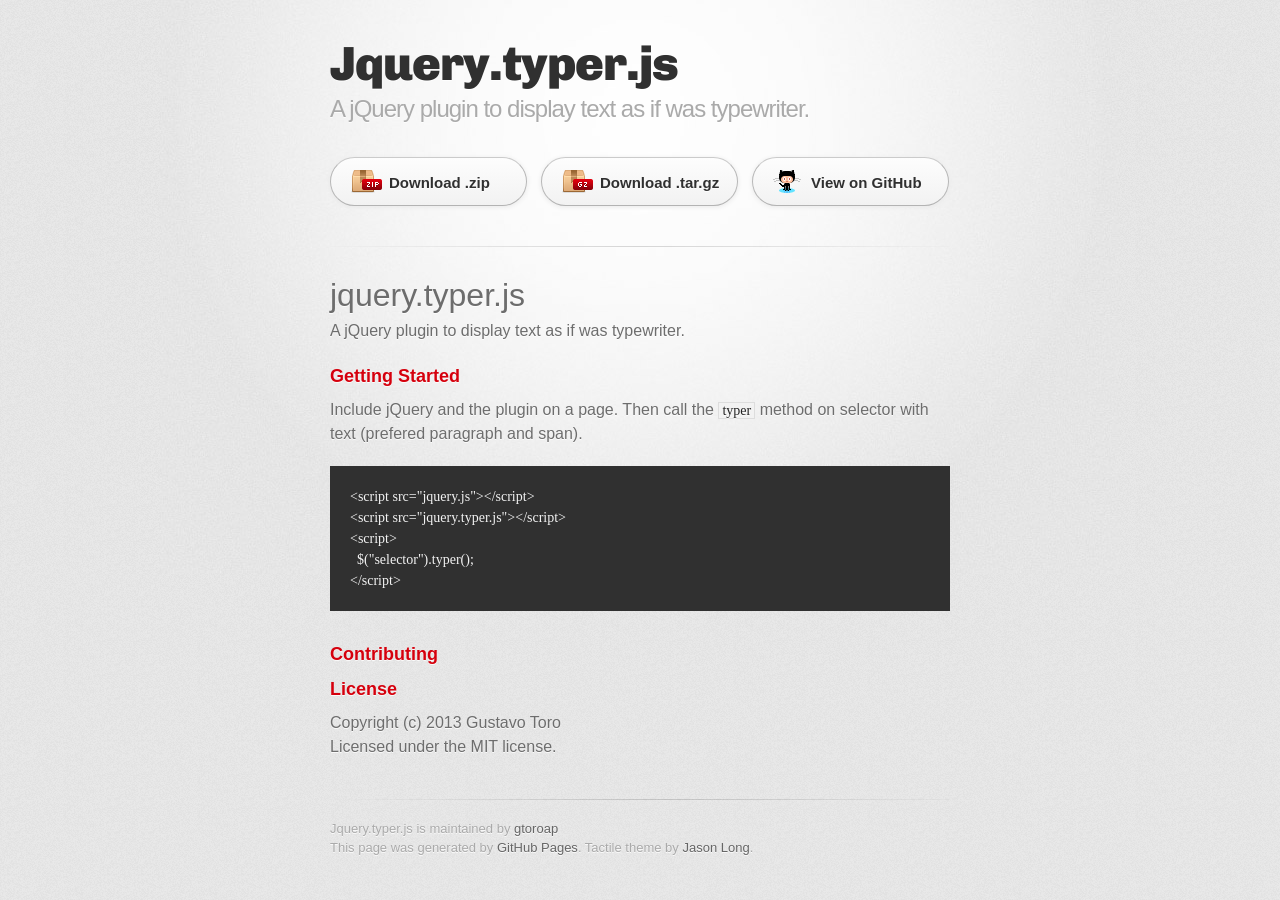
<file: index.html>
<!DOCTYPE html>
<html>
  <head>
    <meta charset='utf-8'>
    <meta http-equiv="X-UA-Compatible" content="chrome=1">
    <link href='https://fonts.googleapis.com/css?family=Chivo:900' rel='stylesheet' type='text/css'>
    <link rel="stylesheet" type="text/css" href="stylesheets/stylesheet.css" media="screen" />
    <link rel="stylesheet" type="text/css" href="stylesheets/pygment_trac.css" media="screen" />
    <link rel="stylesheet" type="text/css" href="stylesheets/print.css" media="print" />
    <!--[if lt IE 9]>
    <script src="//html5shiv.googlecode.com/svn/trunk/html5.js"></script>
    <![endif]-->
    <title>Jquery.typer.js by gtoroap</title>
  </head>

  <body>
    <div id="container">
      <div class="inner">

        <header>
          <h1>Jquery.typer.js</h1>
          <h2>A jQuery plugin to display text as if was typewriter.</h2>
        </header>

        <section id="downloads" class="clearfix">
          <a href="https://github.com/gtoroap/jquery.typer.js/zipball/master" id="download-zip" class="button"><span>Download .zip</span></a>
          <a href="https://github.com/gtoroap/jquery.typer.js/tarball/master" id="download-tar-gz" class="button"><span>Download .tar.gz</span></a>
          <a href="https://github.com/gtoroap/jquery.typer.js" id="view-on-github" class="button"><span>View on GitHub</span></a>
        </section>

        <hr>

        <section id="main_content">
          <h1>jquery.typer.js</h1>

<p>A jQuery plugin to display text as if was typewriter.</p>

<h3>Getting Started</h3>

<p>Include jQuery and the plugin on a page. Then call the <code>typer</code> method on
selector with text (prefered paragraph and span).</p>

<pre><code>&lt;script src="jquery.js"&gt;&lt;/script&gt;
&lt;script src="jquery.typer.js"&gt;&lt;/script&gt;
&lt;script&gt;
  $("selector").typer();
&lt;/script&gt;
</code></pre>

<h3>Contributing</h3>

<h3>License</h3>

<p>Copyright (c) 2013 Gustavo Toro<br>
Licensed under the MIT license.</p>
        </section>

        <footer>
          Jquery.typer.js is maintained by <a href="https://github.com/gtoroap">gtoroap</a><br>
          This page was generated by <a href="http://pages.github.com">GitHub Pages</a>. Tactile theme by <a href="http://twitter.com/jasonlong">Jason Long</a>.
        </footer>

                  <script type="text/javascript">
            var gaJsHost = (("https:" == document.location.protocol) ? "https://ssl." : "http://www.");
            document.write(unescape("%3Cscript src='" + gaJsHost + "google-analytics.com/ga.js' type='text/javascript'%3E%3C/script%3E"));
          </script>
          <script type="text/javascript">
            try {
              var pageTracker = _gat._getTracker("UA-37608492-1");
            pageTracker._trackPageview();
            } catch(err) {}
          </script>

      </div>
    </div>
  </body>
</html>
</file>
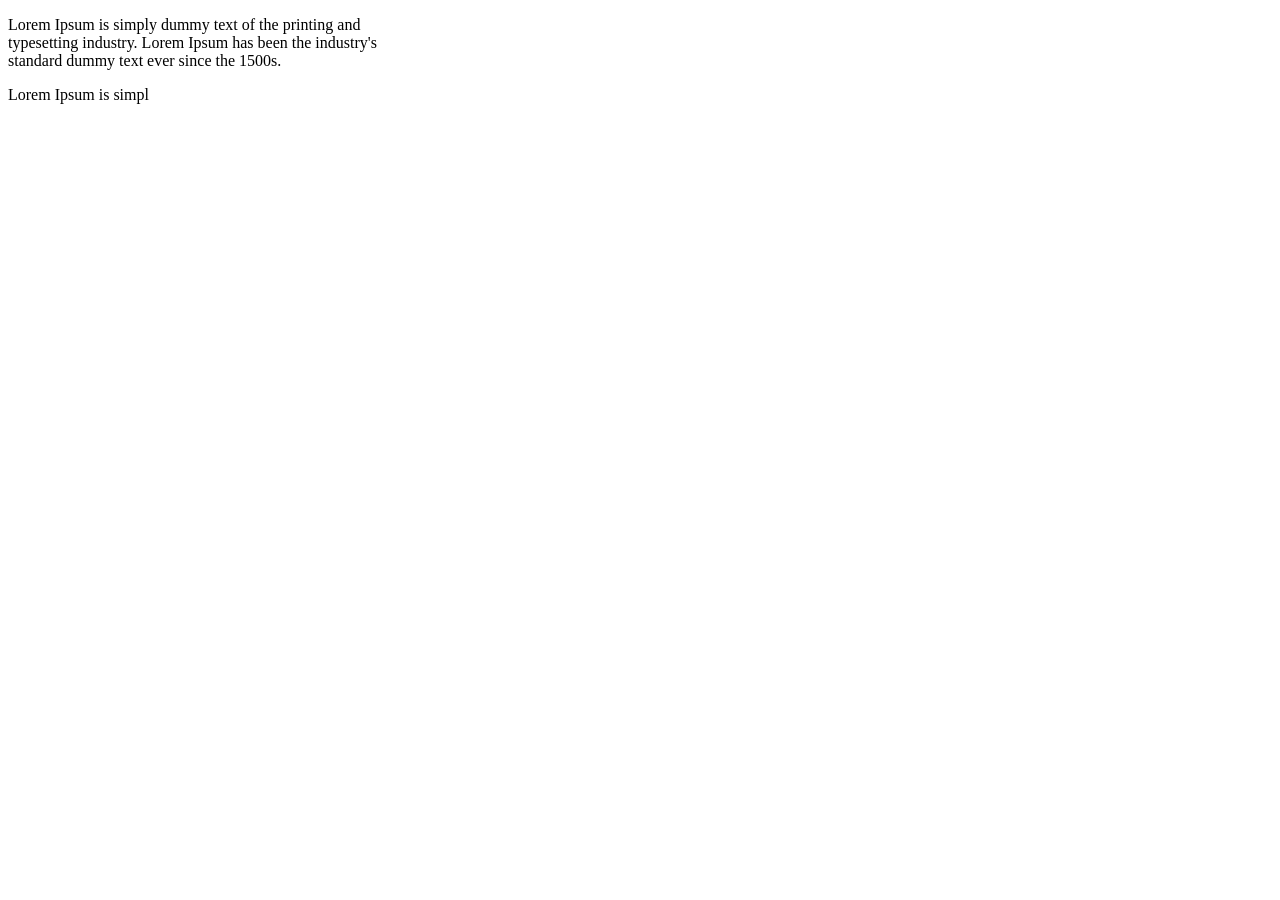
<file: example.html>
<!DOCTYPE html>

<html>
  <head>
    <title>Test</title>
    <link rel="stylesheet" href="styles/main.css" />
    <script type="text/javascript" src="//ajax.googleapis.com/ajax/libs/jquery/1.8.3/jquery.min.js"></script>
    <script type="text/javascript" src="src/jquery.typer.js"></script>
  </head>
  <body>
    <p>Lorem Ipsum is simply dummy text of the printing and typesetting industry. Lorem Ipsum has been the industry's standard dummy text ever since the 1500s.</p>
    <script type="text/javascript">
      $('p:first').typer();
    </script>
  </body>
</html>
</file>
<file: stylesheets/stylesheet.css>
/* http://meyerweb.com/eric/tools/css/reset/ 
   v2.0 | 20110126
   License: none (public domain)
*/
html, body, div, span, applet, object, iframe,
h1, h2, h3, h4, h5, h6, p, blockquote, pre,
a, abbr, acronym, address, big, cite, code,
del, dfn, em, img, ins, kbd, q, s, samp,
small, strike, strong, sub, sup, tt, var,
b, u, i, center,
dl, dt, dd, ol, ul, li,
fieldset, form, label, legend,
table, caption, tbody, tfoot, thead, tr, th, td,
article, aside, canvas, details, embed, 
figure, figcaption, footer, header, hgroup, 
menu, nav, output, ruby, section, summary,
time, mark, audio, video {
	margin: 0;
	padding: 0;
	border: 0;
	font-size: 100%;
	font: inherit;
	vertical-align: baseline;
}
/* HTML5 display-role reset for older browsers */
article, aside, details, figcaption, figure, 
footer, header, hgroup, menu, nav, section {
	display: block;
}
body {
	line-height: 1;
}
ol, ul {
	list-style: none;
}
blockquote, q {
	quotes: none;
}
blockquote:before, blockquote:after,
q:before, q:after {
	content: '';
	content: none;
}
table {
	border-collapse: collapse;
	border-spacing: 0;
}

/* LAYOUT STYLES */
body {
  font-size: 1em;
  line-height: 1.5; 
  background: #e7e7e7 url(../images/body-bg.png) 0 0 repeat;
  font-family: 'Helvetica Neue', Helvetica, Arial, serif;
  text-shadow: 0 1px 0 rgba(255, 255, 255, 0.8);
  color: #6d6d6d;
}

a {
  color: #d5000d;
}
a:hover {
  color: #c5000c;
}

header {
  padding-top: 35px;
  padding-bottom: 25px;
}

header h1 {
  font-family: 'Chivo', 'Helvetica Neue', Helvetica, Arial, serif; font-weight: 900;
  letter-spacing: -1px;
  font-size: 48px;
  color: #303030;
  line-height: 1.2;
}

header h2 {
  letter-spacing: -1px;
  font-size: 24px;
  color: #aaa;
  font-weight: normal;
  line-height: 1.3;
}

#container {
  background: transparent url(../images/highlight-bg.jpg) 50% 0 no-repeat;
  min-height: 595px;
}

.inner {
  width: 620px;
  margin: 0 auto;
}

#container .inner img {
  max-width: 100%;
}

#downloads {
  margin-bottom: 40px;
}

a.button {
  -moz-border-radius: 30px;
  -webkit-border-radius: 30px;                     
  border-radius: 30px;
  border-top: solid 1px #cbcbcb;
  border-left: solid 1px #b7b7b7;
  border-right: solid 1px #b7b7b7;
  border-bottom: solid 1px #b3b3b3;
  color: #303030;
  line-height: 25px;
  font-weight: bold;
  font-size: 15px;
  padding: 12px 8px 12px 8px;
  display: block;
  float: left;
  width: 179px;
  margin-right: 14px;  
  background: #fdfdfd; /* Old browsers */
  background: -moz-linear-gradient(top,  #fdfdfd 0%, #f2f2f2 100%); /* FF3.6+ */
  background: -webkit-gradient(linear, left top, left bottom, color-stop(0%,#fdfdfd), color-stop(100%,#f2f2f2)); /* Chrome,Safari4+ */
  background: -webkit-linear-gradient(top,  #fdfdfd 0%,#f2f2f2 100%); /* Chrome10+,Safari5.1+ */
  background: -o-linear-gradient(top,  #fdfdfd 0%,#f2f2f2 100%); /* Opera 11.10+ */
  background: -ms-linear-gradient(top,  #fdfdfd 0%,#f2f2f2 100%); /* IE10+ */
  background: linear-gradient(top,  #fdfdfd 0%,#f2f2f2 100%); /* W3C */
  filter: progid:DXImageTransform.Microsoft.gradient( startColorstr='#fdfdfd', endColorstr='#f2f2f2',GradientType=0 ); /* IE6-9 */
  -webkit-box-shadow: 10px 10px 5px #888;
  -moz-box-shadow: 10px 10px 5px #888;
  box-shadow: 0px 1px 5px #e8e8e8;
}
a.button:hover {
  border-top: solid 1px #b7b7b7;
  border-left: solid 1px #b3b3b3;
  border-right: solid 1px #b3b3b3;
  border-bottom: solid 1px #b3b3b3;
  background: #fafafa; /* Old browsers */
  background: -moz-linear-gradient(top,  #fdfdfd 0%, #f6f6f6 100%); /* FF3.6+ */
  background: -webkit-gradient(linear, left top, left bottom, color-stop(0%,#fdfdfd), color-stop(100%,#f6f6f6)); /* Chrome,Safari4+ */
  background: -webkit-linear-gradient(top,  #fdfdfd 0%,#f6f6f6 100%); /* Chrome10+,Safari5.1+ */
  background: -o-linear-gradient(top,  #fdfdfd 0%,#f6f6f6 100%); /* Opera 11.10+ */
  background: -ms-linear-gradient(top,  #fdfdfd 0%,#f6f6f6 100%); /* IE10+ */
  background: linear-gradient(top,  #fdfdfd 0%,#f6f6f6, 100%); /* W3C */
  filter: progid:DXImageTransform.Microsoft.gradient( startColorstr='#fdfdfd', endColorstr='#f6f6f6',GradientType=0 ); /* IE6-9 */
}

a.button span {
  padding-left: 50px;
  display: block;
  height: 23px;
}

#download-zip span {
  background: transparent url(../images/zip-icon.png) 12px 50% no-repeat;
}
#download-tar-gz span {
  background: transparent url(../images/tar-gz-icon.png) 12px 50% no-repeat;
}
#view-on-github span {
  background: transparent url(../images/octocat-icon.png) 12px 50% no-repeat;
}
#view-on-github {
  margin-right: 0;
}

code, pre {
  font-family: Monaco, "Bitstream Vera Sans Mono", "Lucida Console", Terminal;
  color: #222;
  margin-bottom: 30px;
  font-size: 14px;
}

code {
  background-color: #f2f2f2;
  border: solid 1px #ddd;
  padding: 0 3px;
}

pre {
  padding: 20px;
  background: #303030;
  color: #f2f2f2;
  text-shadow: none;
  overflow: auto;
}
pre code {
  color: #f2f2f2;
  background-color: #303030;
  border: none;
  padding: 0;
}

ul, ol, dl {
  margin-bottom: 20px;
}


/* COMMON STYLES */

hr {
  height: 1px;
  line-height: 1px;
  margin-top: 1em;
  padding-bottom: 1em;
  border: none;
  background: transparent url('../images/hr.png') 50% 0 no-repeat;
}

strong {
  font-weight: bold;
}

em {
  font-style: italic;
}

table {
  width: 100%;
  border: 1px solid #ebebeb;
}

th {
  font-weight: 500;
}

td {
  border: 1px solid #ebebeb;
  text-align: center; 
  font-weight: 300;
}

form {
  background: #f2f2f2;
  padding: 20px;
  
}


/* GENERAL ELEMENT TYPE STYLES */

h1 {
  font-size: 32px;
} 

h2 {
  font-size: 22px;
  font-weight: bold;
  color: #303030;
  margin-bottom: 8px;
} 

h3 {
  color: #d5000d;
  font-size: 18px;
  font-weight: bold;
  margin-bottom: 8px;
} 
 
h4 {
  font-size: 16px;
  color: #303030;
  font-weight: bold;
} 

h5 {
  font-size: 1em;
  color: #303030;
} 

h6 {
  font-size: .8em;
  color: #303030;
} 

p {
  font-weight: 300;
  margin-bottom: 20px;
}
 
a {
  text-decoration: none;
}

p a {
  font-weight: 400;
}

blockquote {
  font-size: 1.6em;
  border-left: 10px solid #e9e9e9;
  margin-bottom: 20px;
  padding: 0 0 0 30px;
}

ul li {
  list-style: disc inside;
  padding-left: 20px;
}

ol li {
  list-style: decimal inside;
  padding-left: 3px;
}

dl dt {
  color: #303030;
}

footer {
  background: transparent url('../images/hr.png') 0 0 no-repeat;
  margin-top: 40px;
  padding-top: 20px;
  padding-bottom: 30px;
  font-size: 13px;
  color: #aaa;
}

footer a {
  color: #666;
}
footer a:hover {
  color: #444;
}

/* MISC */
.clearfix:after {
  clear: both;
  content: '.';
  display: block;
  visibility: hidden;
  height: 0;
}

.clearfix {display: inline-block;}
* html .clearfix {height: 1%;}
.clearfix {display: block;}

/* #Media Queries
================================================== */

/* Smaller than standard 960 (devices and browsers) */
@media only screen and (max-width: 959px) {}

/* Tablet Portrait size to standard 960 (devices and browsers) */
@media only screen and (min-width: 768px) and (max-width: 959px) {}

/* All Mobile Sizes (devices and browser) */
@media only screen and (max-width: 767px) {
  header {
    padding-top: 10px;
    padding-bottom: 10px;
  }
  #downloads {
    margin-bottom: 25px;
  }
  #download-zip, #download-tar-gz {
    display: none;
  }
  .inner {
    width: 94%;
    margin: 0 auto;
  }
}

/* Mobile Landscape Size to Tablet Portrait (devices and browsers) */
@media only screen and (min-width: 480px) and (max-width: 767px) {}

/* Mobile Portrait Size to Mobile Landscape Size (devices and browsers) */
@media only screen and (max-width: 479px) {}
</file>
<file: stylesheets/pygment_trac.css>
.highlight  { background: #ffffff; }
.highlight .c { color: #999988; font-style: italic } /* Comment */
.highlight .err { color: #a61717; background-color: #e3d2d2 } /* Error */
.highlight .k { font-weight: bold } /* Keyword */
.highlight .o { font-weight: bold } /* Operator */
.highlight .cm { color: #999988; font-style: italic } /* Comment.Multiline */
.highlight .cp { color: #999999; font-weight: bold } /* Comment.Preproc */
.highlight .c1 { color: #999988; font-style: italic } /* Comment.Single */
.highlight .cs { color: #999999; font-weight: bold; font-style: italic } /* Comment.Special */
.highlight .gd { color: #000000; background-color: #ffdddd } /* Generic.Deleted */
.highlight .gd .x { color: #000000; background-color: #ffaaaa } /* Generic.Deleted.Specific */
.highlight .ge { font-style: italic } /* Generic.Emph */
.highlight .gr { color: #aa0000 } /* Generic.Error */
.highlight .gh { color: #999999 } /* Generic.Heading */
.highlight .gi { color: #000000; background-color: #ddffdd } /* Generic.Inserted */
.highlight .gi .x { color: #000000; background-color: #aaffaa } /* Generic.Inserted.Specific */
.highlight .go { color: #888888 } /* Generic.Output */
.highlight .gp { color: #555555 } /* Generic.Prompt */
.highlight .gs { font-weight: bold } /* Generic.Strong */
.highlight .gu { color: #800080; font-weight: bold; } /* Generic.Subheading */
.highlight .gt { color: #aa0000 } /* Generic.Traceback */
.highlight .kc { font-weight: bold } /* Keyword.Constant */
.highlight .kd { font-weight: bold } /* Keyword.Declaration */
.highlight .kn { font-weight: bold } /* Keyword.Namespace */
.highlight .kp { font-weight: bold } /* Keyword.Pseudo */
.highlight .kr { font-weight: bold } /* Keyword.Reserved */
.highlight .kt { color: #445588; font-weight: bold } /* Keyword.Type */
.highlight .m { color: #009999 } /* Literal.Number */
.highlight .s { color: #d14 } /* Literal.String */
.highlight .na { color: #008080 } /* Name.Attribute */
.highlight .nb { color: #0086B3 } /* Name.Builtin */
.highlight .nc { color: #445588; font-weight: bold } /* Name.Class */
.highlight .no { color: #008080 } /* Name.Constant */
.highlight .ni { color: #800080 } /* Name.Entity */
.highlight .ne { color: #990000; font-weight: bold } /* Name.Exception */
.highlight .nf { color: #990000; font-weight: bold } /* Name.Function */
.highlight .nn { color: #555555 } /* Name.Namespace */
.highlight .nt { color: #000080 } /* Name.Tag */
.highlight .nv { color: #008080 } /* Name.Variable */
.highlight .ow { font-weight: bold } /* Operator.Word */
.highlight .w { color: #bbbbbb } /* Text.Whitespace */
.highlight .mf { color: #009999 } /* Literal.Number.Float */
.highlight .mh { color: #009999 } /* Literal.Number.Hex */
.highlight .mi { color: #009999 } /* Literal.Number.Integer */
.highlight .mo { color: #009999 } /* Literal.Number.Oct */
.highlight .sb { color: #d14 } /* Literal.String.Backtick */
.highlight .sc { color: #d14 } /* Literal.String.Char */
.highlight .sd { color: #d14 } /* Literal.String.Doc */
.highlight .s2 { color: #d14 } /* Literal.String.Double */
.highlight .se { color: #d14 } /* Literal.String.Escape */
.highlight .sh { color: #d14 } /* Literal.String.Heredoc */
.highlight .si { color: #d14 } /* Literal.String.Interpol */
.highlight .sx { color: #d14 } /* Literal.String.Other */
.highlight .sr { color: #009926 } /* Literal.String.Regex */
.highlight .s1 { color: #d14 } /* Literal.String.Single */
.highlight .ss { color: #990073 } /* Literal.String.Symbol */
.highlight .bp { color: #999999 } /* Name.Builtin.Pseudo */
.highlight .vc { color: #008080 } /* Name.Variable.Class */
.highlight .vg { color: #008080 } /* Name.Variable.Global */
.highlight .vi { color: #008080 } /* Name.Variable.Instance */
.highlight .il { color: #009999 } /* Literal.Number.Integer.Long */

.type-csharp .highlight .k { color: #0000FF }
.type-csharp .highlight .kt { color: #0000FF }
.type-csharp .highlight .nf { color: #000000; font-weight: normal }
.type-csharp .highlight .nc { color: #2B91AF }
.type-csharp .highlight .nn { color: #000000 }
.type-csharp .highlight .s { color: #A31515 }
.type-csharp .highlight .sc { color: #A31515 }
</file>
<file: stylesheets/print.css>
html, body, div, span, applet, object, iframe,
h1, h2, h3, h4, h5, h6, p, blockquote, pre,
a, abbr, acronym, address, big, cite, code,
del, dfn, em, img, ins, kbd, q, s, samp,
small, strike, strong, sub, sup, tt, var,
b, u, i, center,
dl, dt, dd, ol, ul, li,
fieldset, form, label, legend,
table, caption, tbody, tfoot, thead, tr, th, td,
article, aside, canvas, details, embed, 
figure, figcaption, footer, header, hgroup, 
menu, nav, output, ruby, section, summary,
time, mark, audio, video {
  margin: 0;
  padding: 0;
  border: 0;
  font-size: 100%;
  font: inherit;
  vertical-align: baseline;
}
/* HTML5 display-role reset for older browsers */
article, aside, details, figcaption, figure, 
footer, header, hgroup, menu, nav, section {
  display: block;
}
body {
  line-height: 1;
}
ol, ul {
  list-style: none;
}
blockquote, q {
  quotes: none;
}
blockquote:before, blockquote:after,
q:before, q:after {
  content: '';
  content: none;
}
table {
  border-collapse: collapse;
  border-spacing: 0;
}
body {
  font-size: 13px;
  line-height: 1.5; 
  font-family: 'Helvetica Neue', Helvetica, Arial, serif;
  color: #000;
}

a {
  color: #d5000d;
  font-weight: bold;
}

header {
  padding-top: 35px;
  padding-bottom: 10px;
}

header h1 {
  font-weight: bold;
  letter-spacing: -1px;
  font-size: 48px;
  color: #303030;
  line-height: 1.2;
}

header h2 {
  letter-spacing: -1px;
  font-size: 24px;
  color: #aaa;
  font-weight: normal;
  line-height: 1.3;
}
#downloads {
  display: none;
}
#main_content {
  padding-top: 20px;
}

code, pre {
  font-family: Monaco, "Bitstream Vera Sans Mono", "Lucida Console", Terminal;
  color: #222;
  margin-bottom: 30px;
  font-size: 12px;
}

code {
  padding: 0 3px;
}

pre {
  border: solid 1px #ddd;
  padding: 20px;
  overflow: auto;
}
pre code {
  padding: 0;
}

ul, ol, dl {
  margin-bottom: 20px;
}


/* COMMON STYLES */

table {
  width: 100%;
  border: 1px solid #ebebeb;
}

th {
  font-weight: 500;
}

td {
  border: 1px solid #ebebeb;
  text-align: center; 
  font-weight: 300;
}

form {
  background: #f2f2f2;
  padding: 20px;
  
}


/* GENERAL ELEMENT TYPE STYLES */

h1 {
  font-size: 2.8em;
} 

h2 {
  font-size: 22px;
  font-weight: bold;
  color: #303030;
  margin-bottom: 8px;
} 

h3 {
  color: #d5000d;
  font-size: 18px;
  font-weight: bold;
  margin-bottom: 8px;
} 
 
h4 {
  font-size: 16px;
  color: #303030;
  font-weight: bold;
} 

h5 {
  font-size: 1em;
  color: #303030;
} 

h6 {
  font-size: .8em;
  color: #303030;
} 

p {
  font-weight: 300;
  margin-bottom: 20px;
}
 
a {
  text-decoration: none;
}

p a {
  font-weight: 400;
}

blockquote {
  font-size: 1.6em;
  border-left: 10px solid #e9e9e9;
  margin-bottom: 20px;
  padding: 0 0 0 30px;
}

ul li {
  list-style: disc inside;
  padding-left: 20px;
}

ol li {
  list-style: decimal inside;
  padding-left: 3px;
}

dl dd {
  font-style: italic;
  font-weight: 100;
}

footer {
  margin-top: 40px;
  padding-top: 20px;
  padding-bottom: 30px;
  font-size: 13px;
  color: #aaa;
}

footer a {
  color: #666;
}

/* MISC */
.clearfix:after {
  clear: both;
  content: '.';
  display: block;
  visibility: hidden;
  height: 0;
}

.clearfix {display: inline-block;}
* html .clearfix {height: 1%;}
.clearfix {display: block;}
</file>
<file: styles/main.css>
p {
  width: 400px;
}
</file>
